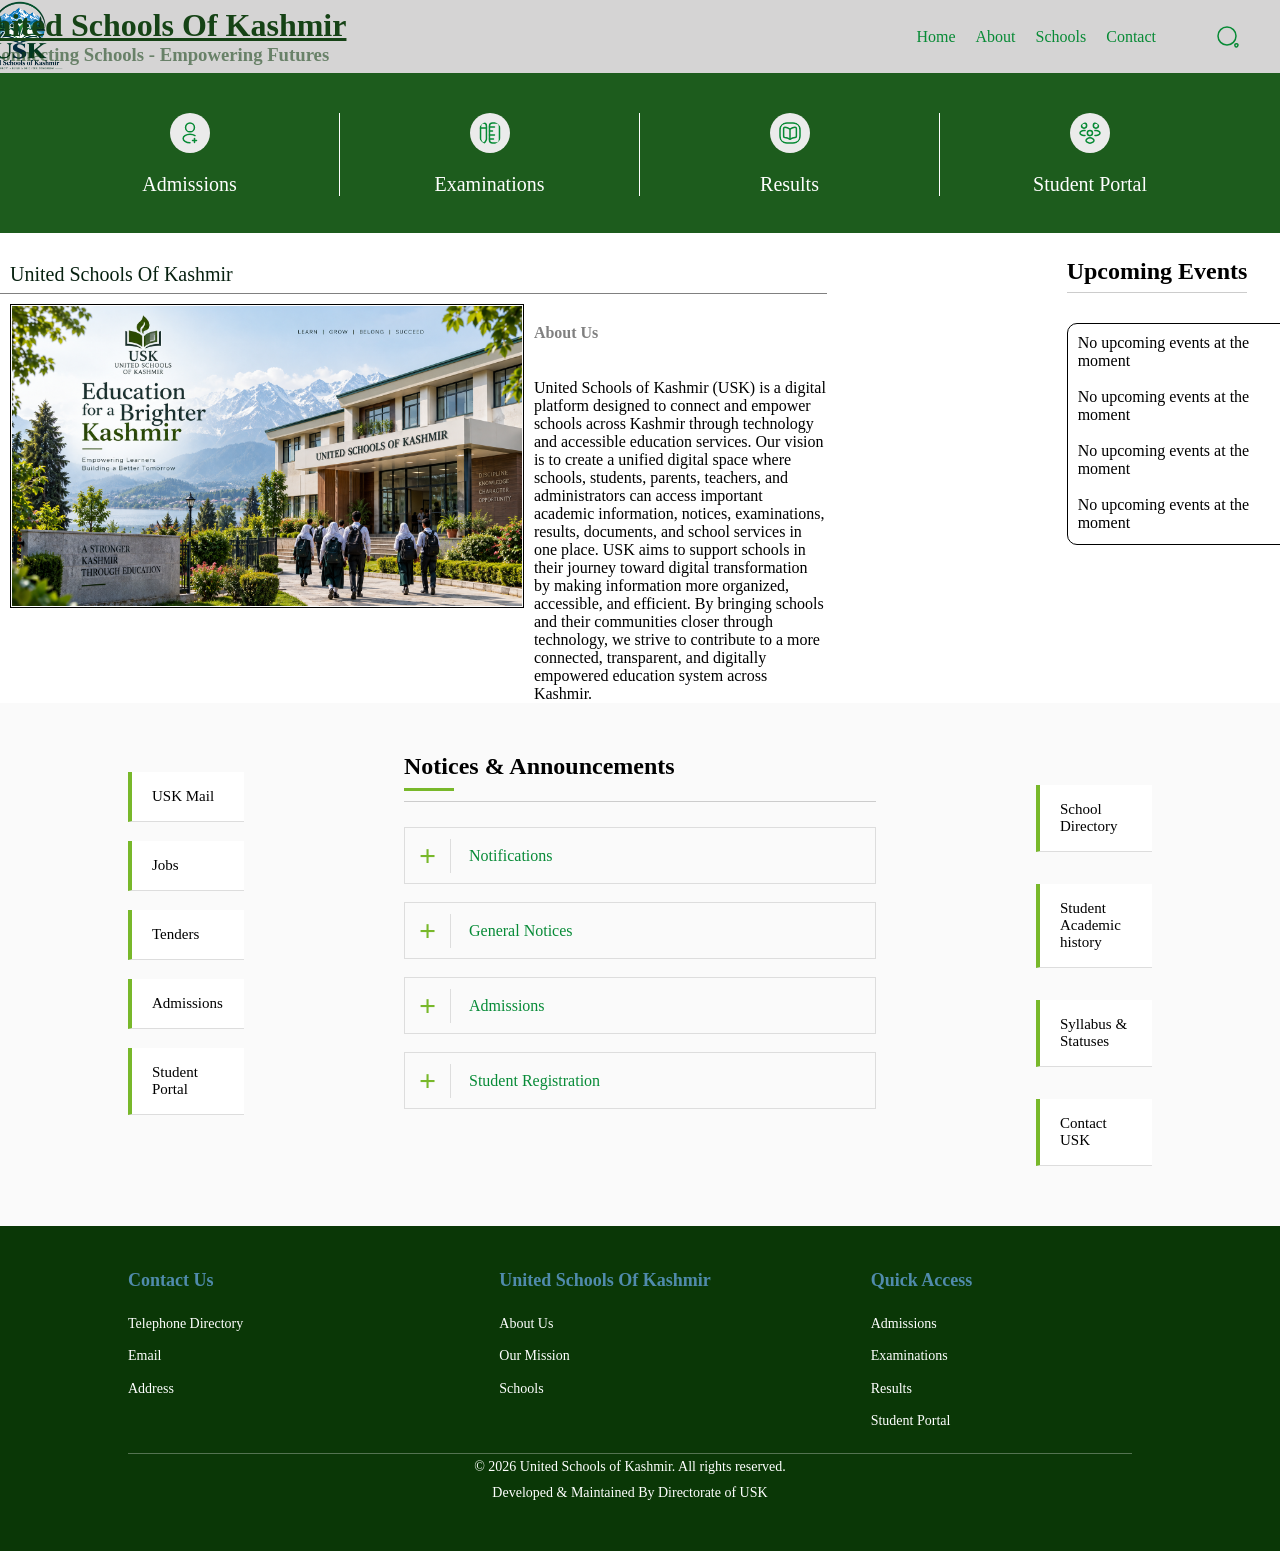
<file: index.html>
<!doctype html>
<html lang="en">
  <head>
    <meta charset="UTF-8" />
    <meta name="viewport" content="width=device-width, initial-scale=1.0" />
    <title>United Schools Of Kashmir - USK</title>
    <link rel="stylesheet" href="styles.css" />
  </head>
  <body>
    <header>
      <div>
        <span>
          <img src="images/logo.png" height="20%" width="20%" />
        </span>
        <span>
          <h1>United Schools Of Kashmir</h1>
          <h3>Connecting Schools - Empowering Futures</h3>
        </span>

        <nav>
          <ul>
            <li><a href="#">Home</a></li>
            <li><a href="#">About</a></li>
            <li><a href="#">Schools</a></li>
            <li><a href="#">Contact</a></li>
          </ul>
          <svg
            xmlns="http://www.w3.org/2000/svg"
            width="24"
            height="24"
            viewBox="0 0 24 24"
            fill="none"
          >
            <path
              d="M11 20C15.9706 20 20 15.9706 20 11C20 6.02944 15.9706 2 11 2C6.02944 2 2 6.02944 2 11C2 15.9706 6.02944 20 11 20Z"
              stroke="#078a35"
              stroke-width="1.5"
              stroke-linecap="round"
              stroke-linejoin="round"
            />
            <path
              d="M18.9299 20.6898C19.4599 22.2898 20.6699 22.4498 21.5999 21.0498C22.4499 19.7698 21.8899 18.7198 20.3499 18.7198C19.2099 18.7098 18.5699 19.5998 18.9299 20.6898Z"
              stroke="#078a35"
              stroke-width="1.5"
              stroke-linecap="round"
              stroke-linejoin="round"
            />
          </svg>
        </nav>
      </div>
    </header>

    <main>
      <section class="servicesA">
        <div class="services">
          <a href="admin/admission.html"
            ><svg
              xmlns="http://www.w3.org/2000/svg"
              width="24"
              height="24"
              viewBox="0 0 24 24"
              fill="none"
            >
              <path
                d="M18.5 19.5H14.5"
                stroke="#078a35"
                stroke-width="1.5"
                stroke-linecap="round"
                stroke-linejoin="round"
              />
              <path
                d="M16.5 21.5V17.5"
                stroke="#078a35"
                stroke-width="1.5"
                stroke-linecap="round"
                stroke-linejoin="round"
              />
              <path
                d="M12.16 10.87C12.06 10.86 11.94 10.86 11.83 10.87C9.44997 10.79 7.55997 8.84 7.55997 6.44C7.54997 3.99 9.53997 2 11.99 2C14.44 2 16.43 3.99 16.43 6.44C16.43 8.84 14.53 10.79 12.16 10.87Z"
                stroke="#078a35"
                stroke-width="1.5"
                stroke-linecap="round"
                stroke-linejoin="round"
              />
              <path
                d="M11.99 21.8101C10.17 21.8101 8.36004 21.3501 6.98004 20.4301C4.56004 18.8101 4.56004 16.1701 6.98004 14.5601C9.73004 12.7201 14.24 12.7201 16.99 14.5601"
                stroke="#078a35"
                stroke-width="1.5"
                stroke-linecap="round"
                stroke-linejoin="round"
              />
            </svg>
            <span>Admissions</span>
          </a>

          <a href="admin/examination.html">
            <svg
              xmlns="http://www.w3.org/2000/svg"
              width="24"
              height="24"
              viewBox="0 0 24 24"
              fill="none"
            >
              <path
                d="M21.47 19V5C21.47 3 20.47 2 18.47 2H14.47C12.47 2 11.47 3 11.47 5V19C11.47 21 12.47 22 14.47 22H18.47C20.47 22 21.47 21 21.47 19Z"
                stroke="#078a35"
                stroke-linejoin="round"
                stroke-width="1.5"
                stroke-linecap="round"
              />
              <path
                d="M11.47 6H16.47"
                stroke="#078a35"
                stroke-linejoin="round"
                stroke-width="1.5"
                stroke-linecap="round"
              />
              <path
                d="M11.47 18H15.47"
                stroke="#078a35"
                stroke-linejoin="round"
                stroke-width="1.5"
                stroke-linecap="round"
              />
              <path
                d="M11.47 13.95L16.47 14"
                stroke="#078a35"
                stroke-linejoin="round"
                stroke-width="1.5"
                stroke-linecap="round"
              />
              <path
                d="M11.47 10H14.47"
                stroke="#078a35"
                stroke-linejoin="round"
                stroke-width="1.5"
                stroke-linecap="round"
              />
              <path
                d="M5.49 2C3.86 2 2.53 3.33 2.53 4.95V17.91C2.53 18.36 2.72 19.04 2.95 19.43L3.77 20.79C4.71 22.36 6.26 22.36 7.2 20.79L8.02 19.43C8.25 19.04 8.44 18.36 8.44 17.91V4.95C8.44 3.33 7.11 2 5.49 2Z"
                stroke="#078a35"
                stroke-linejoin="round"
                stroke-width="1.5"
                stroke-linecap="round"
              />
              <path
                d="M8.44 7H2.53"
                stroke="#078a35"
                stroke-linejoin="round"
                stroke-width="1.5"
                stroke-linecap="round"
              />
            </svg>
            <span>Examinations</span>
          </a>
          <a href="admin/results.html">
            <svg
              xmlns="http://www.w3.org/2000/svg"
              width="24"
              height="24"
              viewBox="0 0 24 24"
              fill="none"
            >
              <path
                d="M9 22H15C20 22 22 20 22 15V9C22 4 20 2 15 2H9C4 2 2 4 2 9V15C2 20 4 22 9 22Z"
                stroke="#078a35"
                stroke-width="1.5"
                stroke-linecap="round"
                stroke-linejoin="round"
              />
              <path
                d="M18.3801 15.27V7.57999C18.3801 6.80999 17.7601 6.25 17.0001 6.31H16.9601C15.6201 6.42 13.5901 7.11001 12.4501 7.82001L12.3401 7.89002C12.1601 8.00002 11.8501 8.00002 11.6601 7.89002L11.5001 7.79001C10.3701 7.08001 8.34012 6.40999 7.00012 6.29999C6.24012 6.23999 5.62012 6.81001 5.62012 7.57001V15.27C5.62012 15.88 6.1201 16.46 6.7301 16.53L6.9101 16.56C8.2901 16.74 10.4301 17.45 11.6501 18.12L11.6801 18.13C11.8501 18.23 12.1301 18.23 12.2901 18.13C13.5101 17.45 15.6601 16.75 17.0501 16.56L17.2601 16.53C17.8801 16.46 18.3801 15.89 18.3801 15.27Z"
                stroke="#078a35"
                stroke-width="1.5"
                stroke-linecap="round"
                stroke-linejoin="round"
              />
              <path
                d="M12 8.1001V17.6601"
                stroke="#078a35"
                stroke-width="1.5"
                stroke-linecap="round"
                stroke-linejoin="round"
              />
            </svg>
            <span>Results</span>
          </a>
          <a href="admin/students.html">
            <svg
              xmlns="http://www.w3.org/2000/svg"
              width="24"
              height="24"
              viewBox="0 0 24 24"
              fill="none"
            >
              <path
                d="M18 7.16C17.94 7.15 17.87 7.15 17.81 7.16C16.43 7.11 15.33 5.98 15.33 4.58C15.33 3.15 16.48 2 17.91 2C19.34 2 20.49 3.16 20.49 4.58C20.48 5.98 19.38 7.11 18 7.16Z"
                stroke="#078a35"
                stroke-width="1.5"
                stroke-linecap="round"
                stroke-linejoin="round"
              />
              <path
                d="M16.9699 14.44C18.3399 14.67 19.8499 14.43 20.9099 13.72C22.3199 12.78 22.3199 11.24 20.9099 10.3C19.8399 9.59004 18.3099 9.35003 16.9399 9.59003"
                stroke="#078a35"
                stroke-width="1.5"
                stroke-linecap="round"
                stroke-linejoin="round"
              />
              <path
                d="M5.96998 7.16C6.02998 7.15 6.09998 7.15 6.15998 7.16C7.53998 7.11 8.63998 5.98 8.63998 4.58C8.63998 3.15 7.48998 2 6.05998 2C4.62998 2 3.47998 3.16 3.47998 4.58C3.48998 5.98 4.58998 7.11 5.96998 7.16Z"
                stroke="#078a35"
                stroke-width="1.5"
                stroke-linecap="round"
                stroke-linejoin="round"
              />
              <path
                d="M6.99994 14.44C5.62994 14.67 4.11994 14.43 3.05994 13.72C1.64994 12.78 1.64994 11.24 3.05994 10.3C4.12994 9.59004 5.65994 9.35003 7.02994 9.59003"
                stroke="#078a35"
                stroke-width="1.5"
                stroke-linecap="round"
                stroke-linejoin="round"
              />
              <path
                d="M12 14.63C11.94 14.62 11.87 14.62 11.81 14.63C10.43 14.58 9.32996 13.45 9.32996 12.05C9.32996 10.62 10.48 9.46997 11.91 9.46997C13.34 9.46997 14.49 10.63 14.49 12.05C14.48 13.45 13.38 14.59 12 14.63Z"
                stroke="#078a35"
                stroke-width="1.5"
                stroke-linecap="round"
                stroke-linejoin="round"
              />
              <path
                d="M9.08997 17.78C7.67997 18.72 7.67997 20.26 9.08997 21.2C10.69 22.27 13.31 22.27 14.91 21.2C16.32 20.26 16.32 18.72 14.91 17.78C13.32 16.72 10.69 16.72 9.08997 17.78Z"
                stroke="#078a35"
                stroke-width="1.5"
                stroke-linecap="round"
                stroke-linejoin="round"
              />
            </svg>
            <span>Student Portal</span>
          </a>
        </div>
      </section>
      <section class="about-usk">
        <div class="about-container">
          <div class="about-left">
            <h3>United Schools Of Kashmir</h3>
            <div class="about-content">
              <div class="about-image">
                <img src="images/USK.png" />
              </div>

              <div class="about-text">
                <h4 id="about-a">About Us</h4>
                <p>
                  United Schools of Kashmir (USK) is a digital platform designed
                  to connect and empower schools across Kashmir through
                  technology and accessible education services. Our vision is to
                  create a unified digital space where schools, students,
                  parents, teachers, and administrators can access important
                  academic information, notices, examinations, results,
                  documents, and school services in one place. USK aims to
                  support schools in their journey toward digital transformation
                  by making information more organized, accessible, and
                  efficient. By bringing schools and their communities closer
                  through technology, we strive to contribute to a more
                  connected, transparent, and digitally empowered education
                  system across Kashmir.
                </p>
              </div>
            </div>
          </div>

          <div class="upcoming-events">
            <h2>Upcoming Events</h2>
            <div class="event-list">
              <p>No upcoming events at the moment</p>
              <br />
              <p>No upcoming events at the moment</p>
              <br />
              <p>No upcoming events at the moment</p>
              <br />
              <p>No upcoming events at the moment</p>
              <br />
              <p>No upcoming events at the moment</p>
              <br />
              <p>No upcoming events at the moment</p>
              <br />
              <p>No upcoming events at the moment</p>
              <br />
            </div>
          </div>
        </div>
      </section>
      <section class="notices-section">
        <div class="notices-container">
          <div class="notices-services">
            <div class="notice-service">
              <span>USK Mail</span>
            </div>
            <div class="notice-service">
              <span>Jobs</span>
            </div>
            <div class="notice-service">
              <span>Tenders</span>
            </div>
            <div class="notice-service">
              <span>Admissions</span>
            </div>
            <div class="notice-service">
              <span>Student Portal</span>
            </div>
          </div>
          <div class="notices-main">
            <h2>Notices & Announcements</h2>
            <div class="general-notices">
              <div class="notice-category">
                <div class="notice-plus">+</div>
                <div class="notice-name">Notifications</div>
              </div>
              <div class="notice-category">
                <div class="notice-plus">+</div>
                <div class="notice-name">General Notices</div>
              </div>
              <div class="notice-category">
                <div class="notice-plus">+</div>
                <div class="notice-name">Admissions</div>
              </div>
              <div class="notice-category">
                <div class="notice-plus">+</div>
                <div class="notice-name">Student Registration</div>
              </div>
            </div>
          </div>

          <div class="notices-links">
            <div class="notices-links">
              <div class="notice-link">School Directory</div>
              <div class="notice-link">Student Academic history</div>
              <div class="notice-link">Syllabus & Statuses</div>
              <div class="notice-link">Contact USK</div>
            </div>
          </div>
        </div>
      </section>
    </main>

    <footer>
      <div class="footer-contact">
        <h3>Contact Us</h3>
        <p>Telephone Directory</p>
        <p>Email</p>
        <p>Address</p>
      </div>
      <div class="footer-usk">
        <h3>United Schools Of Kashmir</h3>
        <p>About Us</p>
        <p>Our Mission</p>
        <p>Schools</p>
      </div>
      <div class="footer-links">
        <h3>Quick Access</h3>
        <p>Admissions</p>
        <p>Examinations</p>
        <p>Results</p>
        <p>Student Portal</p>
      </div>
      <p class="copyright">
        © 2026 United Schools of Kashmir. All rights reserved.
      </p>
      <p id="DM-usk">Developed & Maintained By Directorate of USK</p>
    </footer>
  </body>
</html>
</file>
<file: styles.css>
* {
  margin: 0;
  padding: 0;
}
header {
  background-color: rgba(179, 177, 177, 0.55);
  border: none;
}
header div {
  display: flex;
  justify-content: space-between;
  align-items: center;
  padding: 0px 100px;
}
header span {
  display: flex;
  flex-direction: column;
  align-items: center;
  color: white;
  transform: translateX(-300px);
}
header span h1 {
  display: flex;
  justify-content: center;
  transform: translateX(-270px);
  color: rgb(22, 67, 22);
  text-decoration: underline;
  white-space: nowrap;
}
header span h3 {
  display: flex;
  justify-content: center;
  transform: translateX(-270px);
  color: rgba(22, 67, 22, 0.571);
  text-decoration: dotted;
}
header nav ul {
  display: flex;
  justify-content: space-between;
  gap: 20px;
  list-style: none;
  text-decoration: none;
  color: grey;
}
header nav ul li a {
  text-decoration: none;
  color: #078a35;
}
nav {
  display: flex;
  align-items: center;
}
nav svg {
  color: #16431692;
  gap: 20px;
  transform: translateX(60px);
}
main .servicesA div {
  display: grid;
  grid-template-columns: repeat(4, 1fr);
}
.servicesA {
  background-color: rgba(4, 74, 4, 0.897);
  padding: 40px;
  height: 80px;
}
.servicesA a {
  display: flex;
  flex-direction: column;
  align-items: center;
  justify-content: center;
  text-decoration: none;
  color: #fefefe;
  font-size: 20px;
  gap: 20px;
  border-right: 1px solid;
  align-self: stretch;
}
.services {
  display: grid;
  justify-content: center;
  grid-template-columns: repeat(4, 1fr);
}
main .servicesA div a svg {
  background-color: #ebebeb;
  padding: 8px;
  border: none;
  border-radius: 100px;
}
.servicesA a:last-child {
  border: none;
}
section div img {
  margin: 10px;
  transform: translateX(0px) translateY(-30px);

  border: 1px solid;
  padding: 1px;
  height: 300px;
  display: block;
  object-fit: cover;
}
.about-left h3 {
  font-size: 20px;
  font-weight: lighter;
  color: #072110;
  border-bottom: 1px solid grey;
  padding-bottom: 7px;
  margin-bottom: 30px;
  margin-top: 30px;
  padding-left: 10px;
}
.about-container {
  display: grid;
  grid-template-columns: 2fr 1fr;
  gap: 40px;
}
.about-content {
  display: grid;
  grid-template-columns: 1.2fr 1fr;
}
#about-a {
  display: flex;
  padding-bottom: 7px;
  margin-bottom: 30px;
  color: grey;
}
.upcoming-events h2 {
  border-bottom: 1px solid #ccc;
  padding-bottom: 7px;
  margin-bottom: 30px;
  margin-top: 25px;
  display: inline-block;
  margin-left: 200px;
}
.event-list {
  height: 200px;
  width: 50%;
  overflow-y: scroll;
  border: 1px solid;
  border-radius: 10px;
  margin-left: 200px;
  padding: 10px;
}

.notices-container {
  display: grid;
  grid-template-columns: 1fr 2fr 1fr;
  gap: 30px;
}

.notices-section {
  padding: 40px 10%;
}

.notices-main h2 {
  border-bottom: 1px solid #ccc;
  padding-bottom: 10px;
  margin-bottom: 20px;
}
.general-notices h2 {
  border-bottom: 1px solid #ccc;
  padding-bottom: 10px;
  margin-bottom: 15px;
}

.notice-category {
  display: flex;
  align-items: center;
  border: 1px solid #ddd;
  height: 55px;
  margin-bottom: 18px;
}

.notice-plus {
  width: 45px;
  border-right: 1px solid #ddd;
  display: flex;
  align-items: center;
  justify-content: center;
  font-size: 30px;
  font-weight: bold;
  color: #78b82a;
}
.notice-name {
  padding-left: 18px;
  color: #078b37;
  font-size: 16px;
  display: flex;
  align-items: center;
}
.notices-main h2::after {
  content: "";
  display: block;
  width: 50px;
  height: 3px;
  background-color: #78b82a;
  margin-top: 8px;
}
.notice-category:hover {
  border-color: #3d630f;
  cursor: pointer;
}

.notice-service {
  border: 1px solid #ddd;
  padding: 15px 20px;
  margin-bottom: 12px;
  text-align: center;
  cursor: pointer;
  transition: 0.2s;
}

.notice-service:hover {
  background-color: #f5f5f5;
  border-color: #78b82a;
}

.notice-link {
  border: 1px solid #ddd;
  padding: 15px 20px;
  margin-bottom: 12px;
  text-align: center;
  cursor: pointer;
}

.notice-link:hover {
  background-color: #f5f5f5;
  border-color: #78b82a;
}

.notices-container {
  display: grid;
  grid-template-columns: 1fr 2fr 1fr;
  gap: 40px;
  align-items: start;
}

.general-notices {
  max-height: 350px;
  overflow-y: auto;
}

.notice-service,
.notice-link {
  font-size: 15px;
  padding: 12px 15px;
}

.notices-section {
  padding: 50px 10%;
  background-color: #fafafa;
}

.notices-main h2 {
  margin-bottom: 25px;
}
.notice-service {
  background: white;
  border-left: 4px solid #78b82a;
  border-top: none;
  border-right: none;
  border-bottom: 1px solid #ddd;
  text-align: left;
  padding: 16px 20px;
  margin-bottom: 10px;
  margin-top: 19px;
  margin-right: 120px;
}

.notice-service:hover {
  background-color: #f7faf7;
}

.notice-link {
  background: white;
  border-left: 4px solid #78b82a;
  border-top: none;
  border-right: none;
  border-bottom: 1px solid #ddd;
  text-align: left;
  padding: 16px 20px;
  margin-bottom: 10px;
  margin-top: 32px;
  margin-left: 120px;
}

.notice-link:hover {
  background-color: #f7faf7;
}

footer {
  display: grid;
  grid-template-columns: 2fr 2fr 2fr;
  column-gap: 90px;
  row-gap: 10px;
  padding: 40px 10%;
  background-color: #0a3706;
  color: white;
}

footer h3 {
  color: rgba(83, 142, 178, 0.963);
  margin-bottom: 18px;
  margin-right: 20px;
  font-size: 18px;
  cursor: pointer;
}

footer p {
  margin-bottom: 10px;
  margin-right: 20px;
  font-size: 14px;
  cursor: pointer;
}

.copyright {
  grid-column: 1 / -1;
  text-align: center;
  border-top: 1px solid rgba(255, 255, 255, 0.3);
  padding-top: 5px;
}

#DM-usk {
  grid-column: 1 / -1;
  text-align: center;
}
footer div {
  line-height: 1.6;
}
.copyright {
  margin-bottom: 0;
}

footer .copyright p {
  margin-top: 5px;
}
</file>
